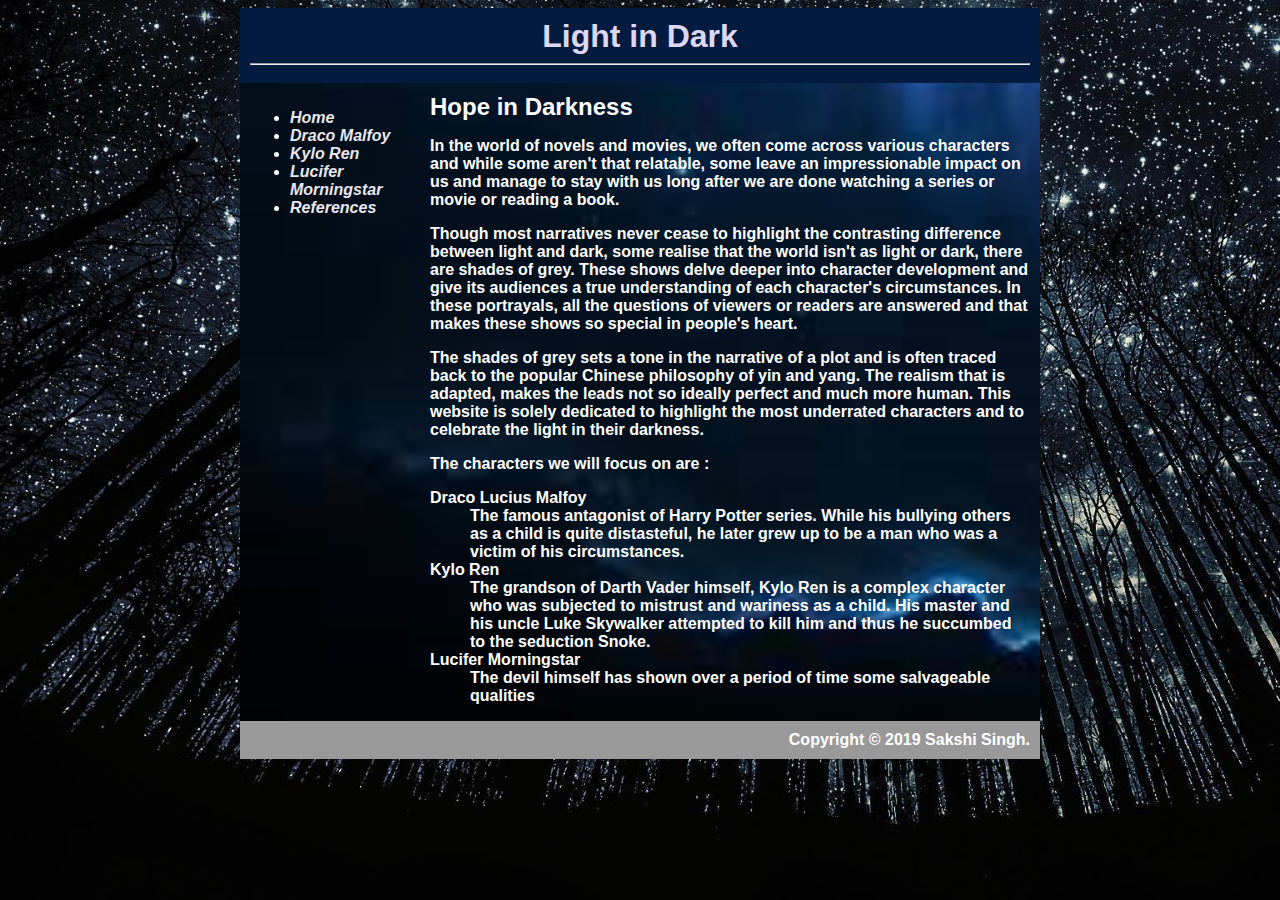
<file: index.html>
<html>
 <head>
  
  <meta charset = "UTF-8">
  <meta name="Description" content="Book charachters">
  
   <title> The Insight </title>
   <link rel="stylesheet" type="text/css" href="style.css"/>
  
 </head>
 <body>
  <div id="container">
   <div id="header">
    <h1><b>Light in Dark</b></h1>
    <hr/>
   </div>
   <div id="content">
    <div id="nav">
     <ul>
      <li><a href="index.html" style="color:#E9E7F0"><b><i>Home</i></b></a></li>
      <li><a href="page1.html" style="color:#E9E7F0"><b><i>Draco Malfoy</i></b></a></li>
      <li><a href="page2.html" style="color:#E9E7F0"><b><i>Kylo Ren</i></b></a></li>
      <li><a href="page3.html" style="color:#E9E7F0"><b><i>Lucifer Morningstar</i></b></a></li>
      
      
      <li><a href="page4.html" style="color:#E9E7F0"><b><i>References</i><b></a></li>

     </ul>
    </div>
    <div id="main">
     <h2><b>Hope in Darkness</b></h2>
     <p>In the world of novels and movies, we often come across various characters and while some aren't that relatable, some leave an impressionable impact on us and manage to stay with us long after we are done watching a series or movie or reading a book.</p>
     <p>Though most narratives never cease to highlight the contrasting difference between light and dark, some realise that the world isn't as light or dark, there are shades of grey. These shows delve deeper into character development and give its audiences a true understanding of each character's circumstances. In these portrayals, all the questions of viewers or readers are answered and that makes these shows so special in people's heart.</p>
     <p>The shades of grey sets a tone in the narrative of a plot and is often traced back to the popular Chinese philosophy of yin and yang. The realism that is adapted, makes the leads not so ideally perfect and much more human. This website is solely dedicated to highlight the most underrated characters and to celebrate the light in their darkness.</p> 
     <p>The characters we will focus on are :</p>
     <dl>
      <dt>Draco Lucius Malfoy</dt>
       <dd>The famous antagonist of Harry Potter series. While his bullying others as a child is quite distasteful, he later grew up to be a man who was a victim of his circumstances.</dd>
      <dt>Kylo Ren</dt>
       <dd>The grandson of Darth Vader himself, Kylo Ren is a complex character who was subjected to mistrust and wariness as a child. His master and his uncle Luke Skywalker attempted to kill him and thus he succumbed to the seduction Snoke.</dd>
      <dt>Lucifer Morningstar</dt>
       <dd>The devil himself has shown over a period of time some salvageable qualities</dd>
     </dl>
    </div>
   </div>
   <div id="footer">
    Copyright &copy; 2019 Sakshi Singh.
   </div>
  </div>    
 </body>
</html>
</file>
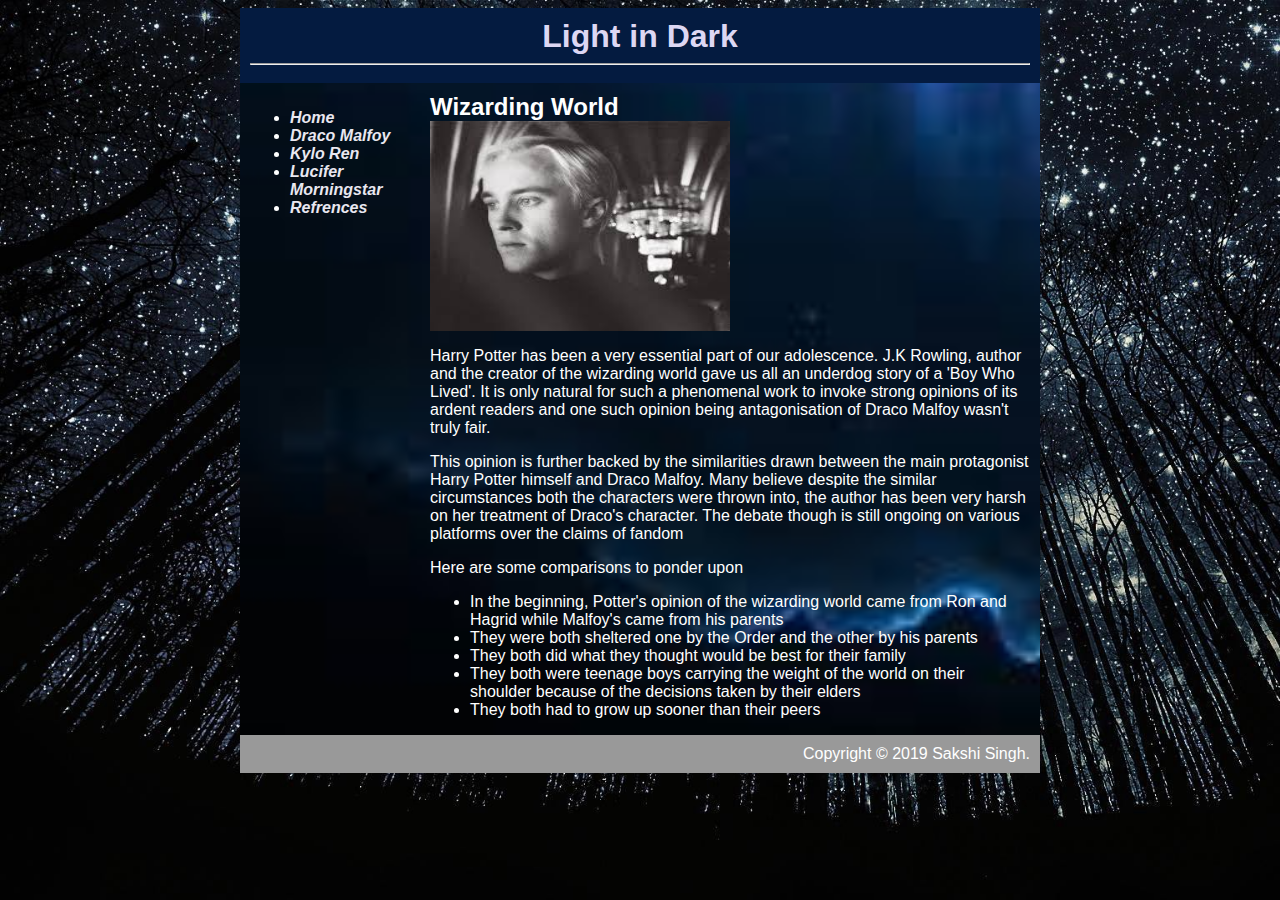
<file: page1.html>
<html>
 <head>
  
  <meta charset = "UTF-8">
  <meta name="Description" content="Book charachters">
  
   <title> The Insight </title>
   <link rel="stylesheet" type="text/css" href="style.css"/>
  
 </head>
 <body>
  <div id="container">
   <div id="header">
    <h1><b>Light in Dark</b></h1>
    <hr/>
   </div>
   <div id="content">
    <div id="nav">
     <ul>
      <li><a href="index.html" style="color:#E9E7F0"><b><i>Home</i></b></a></li>
      <li><a href="page1.html" style="color:#E9E7F0"><b><i>Draco Malfoy</i></b></a></li>
      <li><a href="page2.html" style="color:#E9E7F0"><b><i>Kylo Ren</i></b></a></li>
      <li><a href="page3.html" style="color:#E9E7F0"><b><i>Lucifer Morningstar</i></b></a></li>
      
      
      <li><a href="page4.html" style="color:#E9E7F0"><b><i>Refrences</i></b></a></li>

     </ul>
    </div>
    <div id="main">
     <h2><b>Wizarding World</b></h2>
     <img height="210" width="300" src="draco.jpg" alt="Draco Malfoy"/>
     <p>Harry Potter has been a very essential part of our adolescence. J.K Rowling, author and the creator of the wizarding world gave us all an underdog story of a 'Boy Who Lived'. It is only natural for such a phenomenal work to invoke strong opinions of its ardent readers and one such opinion being antagonisation of Draco Malfoy wasn't truly fair.</p>
     <p>This opinion is further backed by the similarities drawn between the main protagonist Harry Potter himself and Draco Malfoy. Many believe despite the similar circumstances both the characters were thrown into, the author has been very harsh on her treatment of Draco's character. The debate though is still ongoing on various platforms over the claims of fandom</p>
     <p>Here are some comparisons to ponder upon</p>
      <ul>
       <li>In the beginning, Potter's opinion of the wizarding world came from Ron and Hagrid while Malfoy's came from his parents</li>
       <li>They were both sheltered one by the Order and the other by his parents</li>
       <li>They both did what they thought would be best for their family</li>
       <li>They both were teenage boys carrying the weight of the world on their shoulder because of the decisions taken by their elders</li>
       <li>They both had to grow up sooner than their peers</li>
      </ul>
     
    </div>
   </div>
   <div id="footer">
    Copyright &copy; 2019 Sakshi Singh.
   </div>
  </div>    
 </body>
</html>
</file>
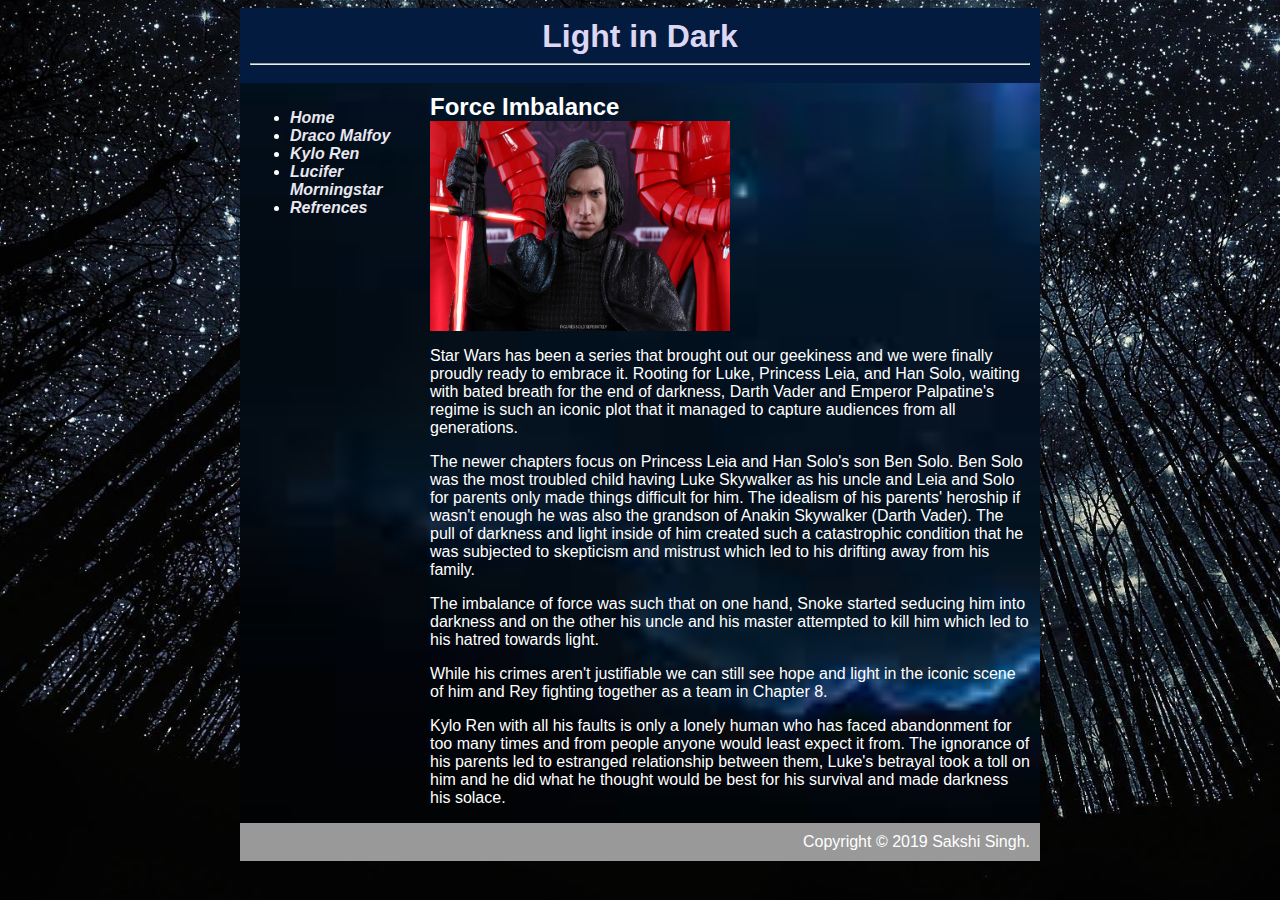
<file: page2.html>
<html>
 <head>
  
  <meta charset = "UTF-8">
  <meta name="Description" content="Book charachters">
  
   <title> The Insight </title>
   <link rel="stylesheet" type="text/css" href="style.css"/>
  
 </head>
 <body>
  <div id="container">
   <div id="header">
    <h1><b>Light in Dark</b></h1>
    <hr/>
   </div>
   <div id="content">
    <div id="nav">
     <ul>
      <li><a href="index.html" style="color:#E9E7F0"><b><i>Home</i></b></a></li>
      <li><a href="page1.html" style="color:#E9E7F0"><b><i>Draco Malfoy</i></b></a></li>
      <li><a href="page2.html" style="color:#E9E7F0"><b><i>Kylo Ren</i></b></a></li>
      <li><a href="page3.html" style="color:#E9E7F0"><b><i>Lucifer Morningstar</i></b></a></li>
      
      
      <li><a href="page4.html" style="color:#E9E7F0"><b><i>Refrences</i></b></a></li>

     </ul>
    </div>
    <div id="main">
     <h2><b>Force Imbalance</b></h2>
     <img height="210" width="300" src="kylo.jpg" alt="Kylo Ren"/>      
     <p>Star Wars has been a series that brought out our geekiness and we were finally proudly ready to embrace it. Rooting for Luke, Princess Leia, and Han Solo, waiting with bated breath for the end of darkness, Darth Vader and Emperor Palpatine's regime is such an iconic plot that it managed to capture audiences from all generations.</p>
     <p>The newer chapters focus on Princess Leia and Han Solo's son Ben Solo. Ben Solo was the most troubled child having Luke Skywalker as his uncle and Leia and Solo for parents only made things difficult for him. The idealism of his parents' heroship if wasn't enough he was also the grandson of Anakin Skywalker (Darth Vader). The pull of darkness and light inside of him created such a catastrophic condition that he was subjected to skepticism and mistrust which led to his drifting away from his family.</p>
     <p>The imbalance of force was such that on one hand, Snoke started seducing him into darkness and on the other his uncle and his master attempted to kill him which led to his hatred towards light.</p>
     <p>While his crimes aren't justifiable we can still see hope and light in the iconic scene of him and Rey fighting together as a team in Chapter 8.</p>
     <p>Kylo Ren with all his faults is only a lonely human who has faced abandonment for too many times and from people anyone would least expect it from. The ignorance of his parents led to estranged relationship between them, Luke's betrayal took a toll on him and he did what he thought would be best for his survival and made darkness his solace.</p>


     
    </div>
   </div>
   <div id="footer">
    Copyright &copy; 2019 Sakshi Singh.
   </div>
  </div>    
 </body>
</html>
</file>
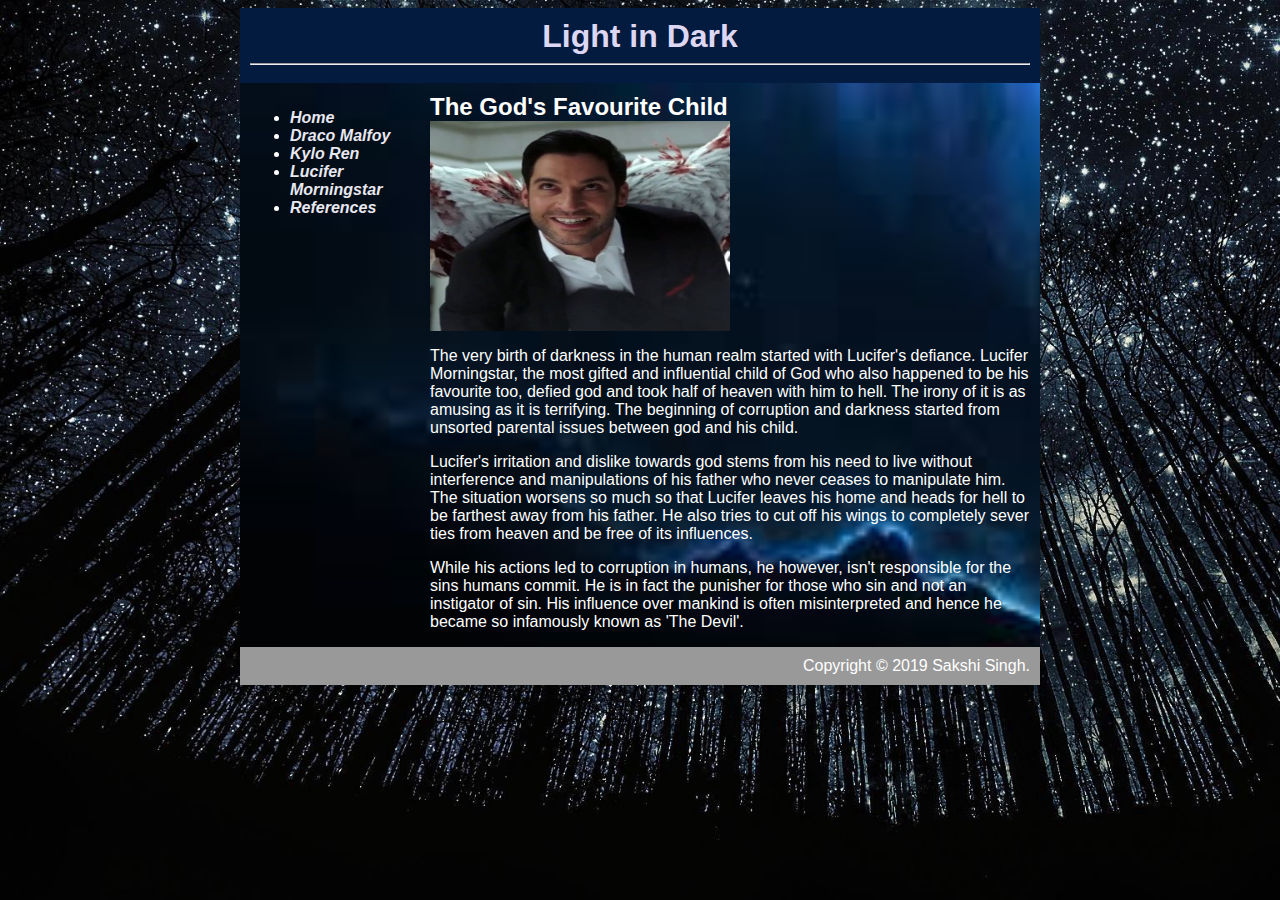
<file: page3.html>
<html>
 <head>
  
  <meta charset = "UTF-8">
  <meta name="Description" content="Book charachters">
  
   <title> The Insight </title>
   <link rel="stylesheet" type="text/css" href="style.css"/>
  
 </head>
 <body>
  <div id="container">
   <div id="header">
    <h1><b>Light in Dark</b></h1>
    <hr/>
   </div>
   <div id="content">
    <div id="nav">
     <ul>
      <li><a href="index.html" style="color:#E9E7F0"><b><i>Home</i></b></a></li>
      <li><a href="page1.html" style="color:#E9E7F0"><b><i>Draco Malfoy</i></b></a></li>
      <li><a href="page2.html" style="color:#E9E7F0"><b><i>Kylo Ren</i></b></a></li>
      <li><a href="page3.html" style="color:#E9E7F0"><b><i>Lucifer Morningstar</i></b></a></li>
      
      
      <li><a href="page4.html" style="color:#E9E7F0"><b><i>References</i></b></a></li>

     </ul>
    </div>
    <div id="main">
     <h2><b>The God's Favourite Child</b></h2>
     <img height="210" width="300" src="lucifer.jpg" alt="Lucifer"/>      
     <p>The very birth of darkness in the human realm started with Lucifer's defiance. Lucifer Morningstar, the most gifted and influential child of God who also happened to be his favourite too, defied god and took half of heaven with him to hell. The irony of it is as amusing as it is terrifying. The beginning of corruption and darkness started from unsorted parental issues between god and his child.</p>
     <p>Lucifer's irritation and dislike towards god stems from his need to live without interference and manipulations of his father who never ceases to manipulate him. The situation worsens so much so that Lucifer leaves his home and heads for hell to be farthest away from his father. He also tries to cut off his wings to completely sever ties from heaven and be free of its influences.</p>
     <p>While his actions led to corruption in humans, he however, isn't responsible for the sins humans commit. He is in fact the punisher for those who sin and not an instigator of sin. His influence over mankind is often misinterpreted and hence he became so infamously known as 'The Devil'.</p>

     
    </div>
   </div>
   <div id="footer">
    Copyright &copy; 2019 Sakshi Singh.
   </div>
  </div>    
 </body>
</html>
</file>
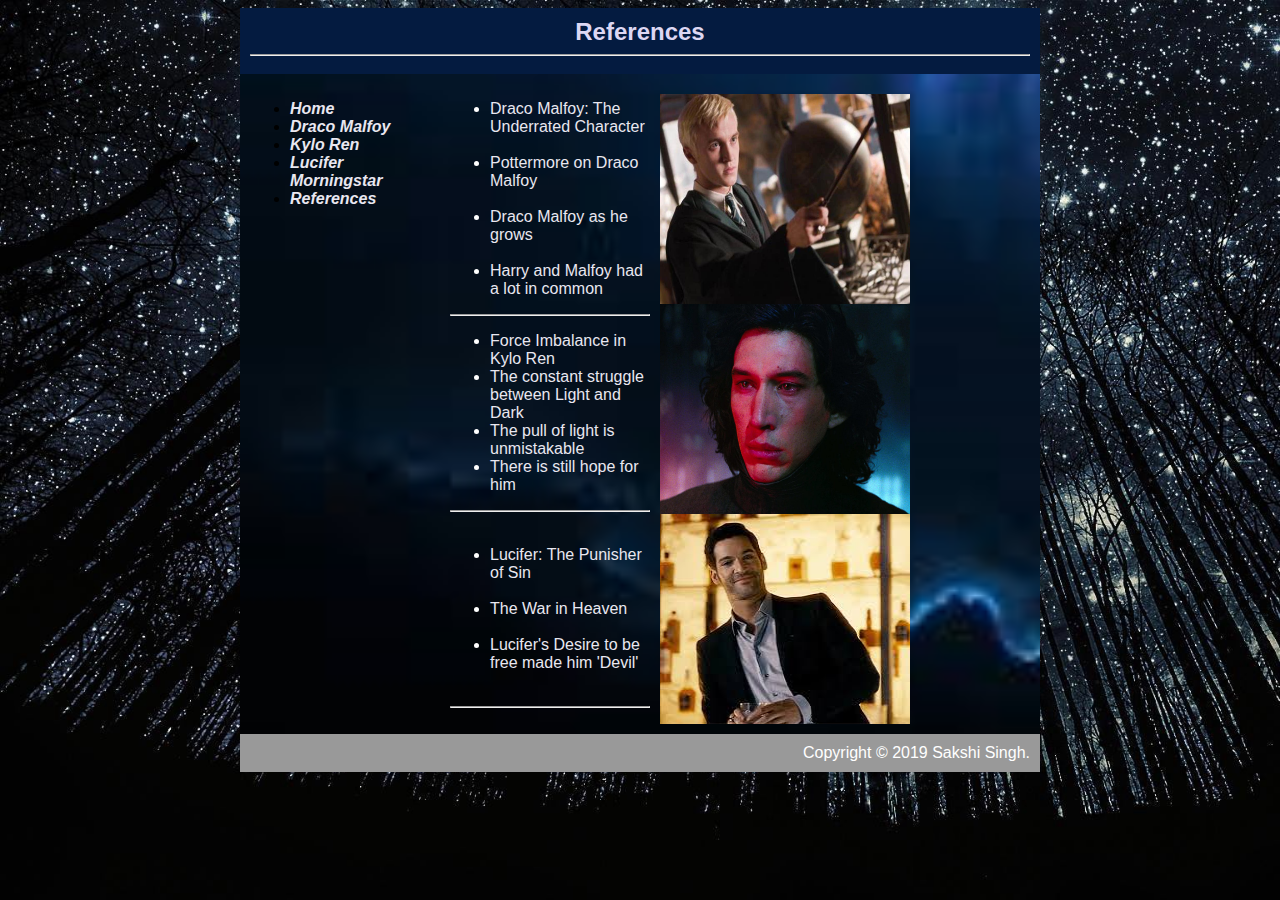
<file: page4.html>
<html>
 <head>
 <meta charset = "UTF-8">
  <meta name="Description" content="Links to articles">
  
   <title> The Insight </title>
   <link rel="stylesheet" type="text/css" href="style1.css"/>
 </head>
 <body>
  <div id="container">
   <div id="header">
    <h2>References</h2>
    <hr/>
   </div>  
   <div id="content">
    <div id="images">
     
     <img width="250" height="210" src="draco1.jpg" alt="Draco Malfoy"/>
     
     <img width="250" height="210" src="kylo1.jpg" alt="Kylo Ren"/>
     <img width="250" height="210" src="lucifer1.jpg" alt="Lucifer Morningstar"/>
    </div>
    <div id="nav">
     <ul>
      <li><a href="index.html" style="color:#E9E7F0"><b><i>Home</i></b></a></li>
      <li><a href="page1.html" style="color:#E9E7F0"><b><i>Draco Malfoy</i></b></a></li>
      <li><a href="page2.html" style="color:#E9E7F0"><b><i>Kylo Ren</i></b></a></li>
      <li><a href="page3.html" style="color:#E9E7F0"><b><i>Lucifer Morningstar</i></b></a></li>
      <li><a href="page4.html" style="color:#E9E7F0"><b><i>References</i></b></a></li>
     </ul>
    </div>
    <div id="links">
     <ul>
      <li> <a href="https://the-artifice.com/draco-malfoy-harry-potter/" style="color:#E9E7F0" target="_blank">Draco Malfoy: The Underrated Character</a></li>
      <br/>
      <li> <a href="https://www.pottermore.com/features/why-draco-malfoy-isnt-a-typical-villain" style="color:#E9E7F0" target="_blank">Pottermore on Draco Malfoy</a></li>
      <br/>
      <li> <a href="https://wordsmithirfan.wordpress.com/2016/04/21/draco-malfoy-character-analysis/" style="color:#E9E7F0" target="_blank">Draco Malfoy as he grows</a></li>
      <br/>
      <li> <a href="https://www.pottermore.com/features/5-ways-draco-mirrors-harry" style="color:#E9E7F0" target="_blank">Harry and Malfoy had a lot in common</a></li>
     </ul>
     <hr/> 
     <ul>
       <li> <a href="https://starwars.fandom.com/wiki/Kylo_Ren" style="color:#E9E7F0" target="_blank">Force Imbalance in Kylo Ren</a></li>
       
       <li> <a href="https://screenrant.com/star-wars-9-kylo-ren-force-awakens-retcon/" style="color:#E9E7F0" target="_blank">The constant struggle between Light and Dark</a></li>
       
       <li> <a href="https://www.esquire.com/entertainment/movies/a28620824/kylo-ren-turn-good-star-wars-9-the-rise-of-skywalker-theory/" style="color:#E9E7F0" target="_blank">The pull of light is unmistakable</a></li>
       
       <li> <a href="https://www.cinemablend.com/news/1749830/can-kylo-ren-be-redeemed-after-the-last-jedi-heres-what-rian-johnson-thinks" style="color:#E9E7F0" target="_blank">There is still hope for him</a></li>
     </ul>
     <hr/> 
     <ul>
       <br/>
       <li> <a href="https://lucifer.fandom.com/wiki/Lucifer_Morningstar" style="color:#E9E7F0" target="_blank">Lucifer: The Punisher of Sin</a></li>
       <br/>
       <li> <a href="https://en.wikipedia.org/wiki/War_in_Heaven" style="color:#E9E7F0" target="_blank">The War in Heaven</a></li>
       <br/>
       <li> <a href="https://www.christianity.com/theology/theological-faq/how-did-lucifer-fall-and-become-satan-11557519.html" style="color:#E9E7F0" target="_blank">Lucifer's Desire to be free made him 'Devil'</a></li>
       <br/>
     
     </ul>
     <hr/> 
     
    </div>
   </div>
   <div id="footer">
    Copyright &copy; 2019 Sakshi Singh.
   </div>
  </div>
 </body>
  
</html>
</file>
<file: style.css>
body{
    background-color: #231647;
    font-family: Arial, Helvetica, sans-serif;
    background-image: url("hope.jpg");
    background-repeat:no-repeat;
    background-size:cover;
}

a{
  text-decoration:none;
  colour: #66CCFF;
}

h1,h2{
    margin:0;
}


#container{
          background-image: url("nebula.png");
          background-repeat:no-repeat;
          background-size:cover;
          background-color: #BDA9F3;
          color: white;
          width: 800px;
          margin-left: auto;
          margin-right: auto;
}
#header{
      background-color: #041B40;
      color: #DDD7F3;
      text-align: center;
      padding: 10px;
}

#content{
       padding: 10px 10px 10px 10px;
}

#nav{
   width: 180px;
   float: left;
}

#main{
    width: 600px;
    float: right;
}

#footer{
      clear: both;
      padding: 10px;
      background-color: #999999;
      color: white;
      text-align: right;
    
}
</file>
<file: style1.css>
body{
    background-color: #231647;
    font-family: Arial, Helvetica, sans-serif;
    background-image: url("hope.jpg");
    background-repeat:no-repeat;
    background-size:cover;
}

a{
  text-decoration:none;
  colour: #66CCFF;
}

h2{
    margin:0;
}


#container{
          background-image: url("nebula.png");
          background-repeat:no-repeat;
          background-size:cover;
          background-color: #BDA9F3;
          width: 800px;
          margin-left: auto;
          margin-right: auto;
}
#header{
      background-color: #041B40;
      color: #DDD7F3;
      text-align: center;
      padding: 10px;
}

#content{
       padding: 10px 10px 10px 10px;
}

#nav{
   
   width: 180px;
   float: left;
}
#images{
      padding:10px;
      width: 360px;
      float: right;
}

#links{
    color: white; 
    width: 200px;
    float: right;
}

#footer{
      clear: both;
      padding: 10px;
      background-color: #999999;
      color: white;
      text-align: right;
    
}
</file>
